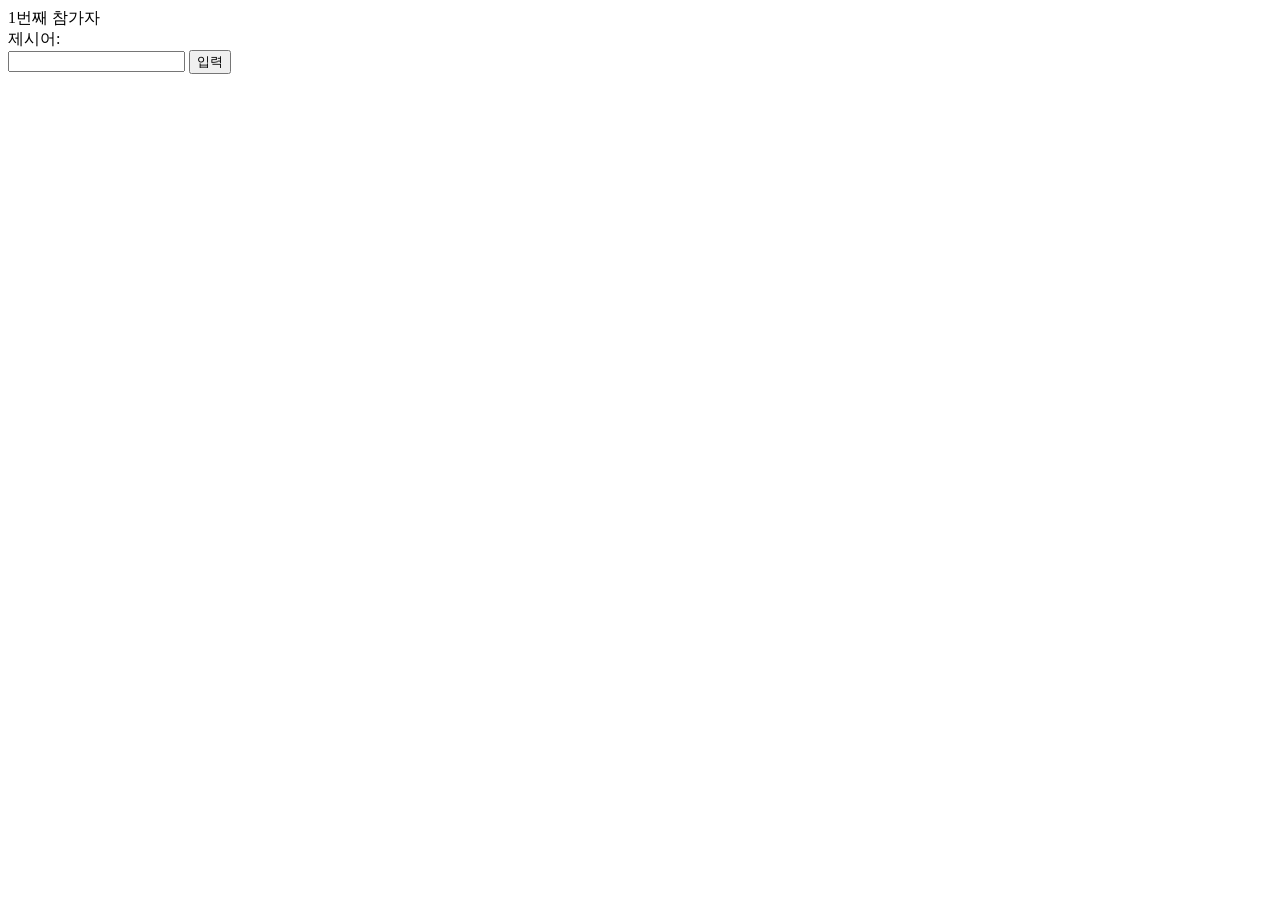
<file: _1-1끝말잇기.html>
<!DOCTYPE html>
<html lang="en">
<head>
  <meta charset="UTF-8">
  <meta http-equiv="X-UA-Compatible" content="IE=edge">
  <meta name="viewport" content="width=device-width, initial-scale=1.0">
  <title>끝말잇기</title>
</head>
<body>
  <div><span id="order">1</span>번째 참가자</div>
  <div>제시어: <span id="word"></span></div>
  <input type="text">
  <button>입력</button>
  <script>
    const number = Number(prompt('몇 명이 참가하나요?'));
    const $button = document.querySelector('button');
    const $input = document.querySelector('input');
    const $word = document.querySelector('#word');
    const $order = document.querySelector('#order');
    let word; //제시어
    let newWord; //현재 단어

    const onClickButton = () => {
      if (!word || word[word.length-1] === newWord[0]) { //제시어가 비어 있는가? 또는 입력한 단어가 올바른가?
        word = newWord; //입력한 단어가 제시어가 된다.
        $word.textContent = word; //화면에 제시어 표시
        
        const order = Number($order.textContent); //다음번호넘김
        if(order+1 > number) {
          $order.textContent = 1;
        } else {
          $order.textContent = order + 1;
        }
      } else { //올바르지 않다.
        alert('올바르지 않은 단어입니다');
      }
      $input.value = '';//입령창 비우고 커서 둠
      $input.focus();
    }
    const onInput = (event) => {
      newWord = event.target.value; //입력하는 단어를 현재 단어로
    };
    
    $button.addEventListener('click', onClickButton);
    $input.addEventListener('input', onInput);
 </script>
</body>
</html>
</file>
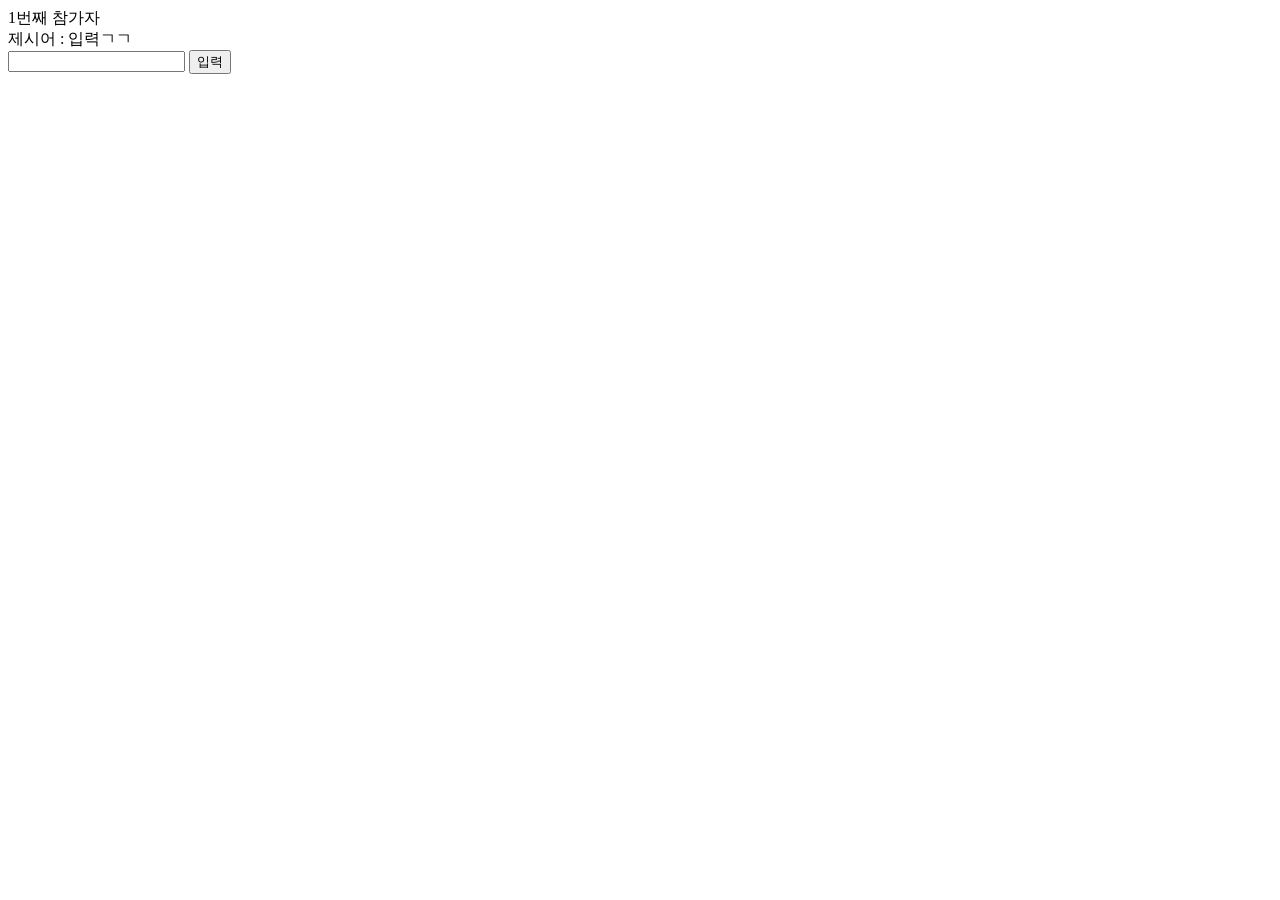
<file: _1-2_쿵쿵따.html>
<!DOCTYPE html>
<html lang="en">

<head>
	<meta charset="UTF-8">
	<meta http-equiv="X-UA-Compatible" content="IE=edge">
	<meta name="viewport" content="width=device-width, initial-scale=1.0">
	<title>쿵쿵따</title>
</head>

<body>
	<div><span id="order">1</span>번째 참가자</div>
  <div>제시어 : <span id="word">입력ㄱㄱ</span></div>
  <input type="text">
  <button>입력</button>
  
  <script>
    const number = Number(prompt('몇 명이 참가하나요?'));
    if (number) {
      const $order = document.querySelector('#order');
      const $word = document.querySelector('#word');
      const $input = document.querySelector('input');
      const $button = document.querySelector('button');
      let word;
      let newWord;
    
      const onInput = (event) => {
        newWord = event.target.value;
      }
      const onClick = () => {
        if (!word || word[word.length-1] === newWord[0] && newWord.length === 3) {
          word = newWord;
          $word.textContent = word;
          
          let order = Number($order.textContent);
          if(order + 1 <= number) {
            $order.textContent = order + 1;
          } else {
            $order.textContent = 1;
          }
        } else {
          alert('끝말잇기 틀렸음');
        }
        $input.value = '';
        $input.focus();
      }

      $input.addEventListener('input', onInput);
      $button.addEventListener('click', onClick);
    }
  </script>
</body>
</html>
</file>
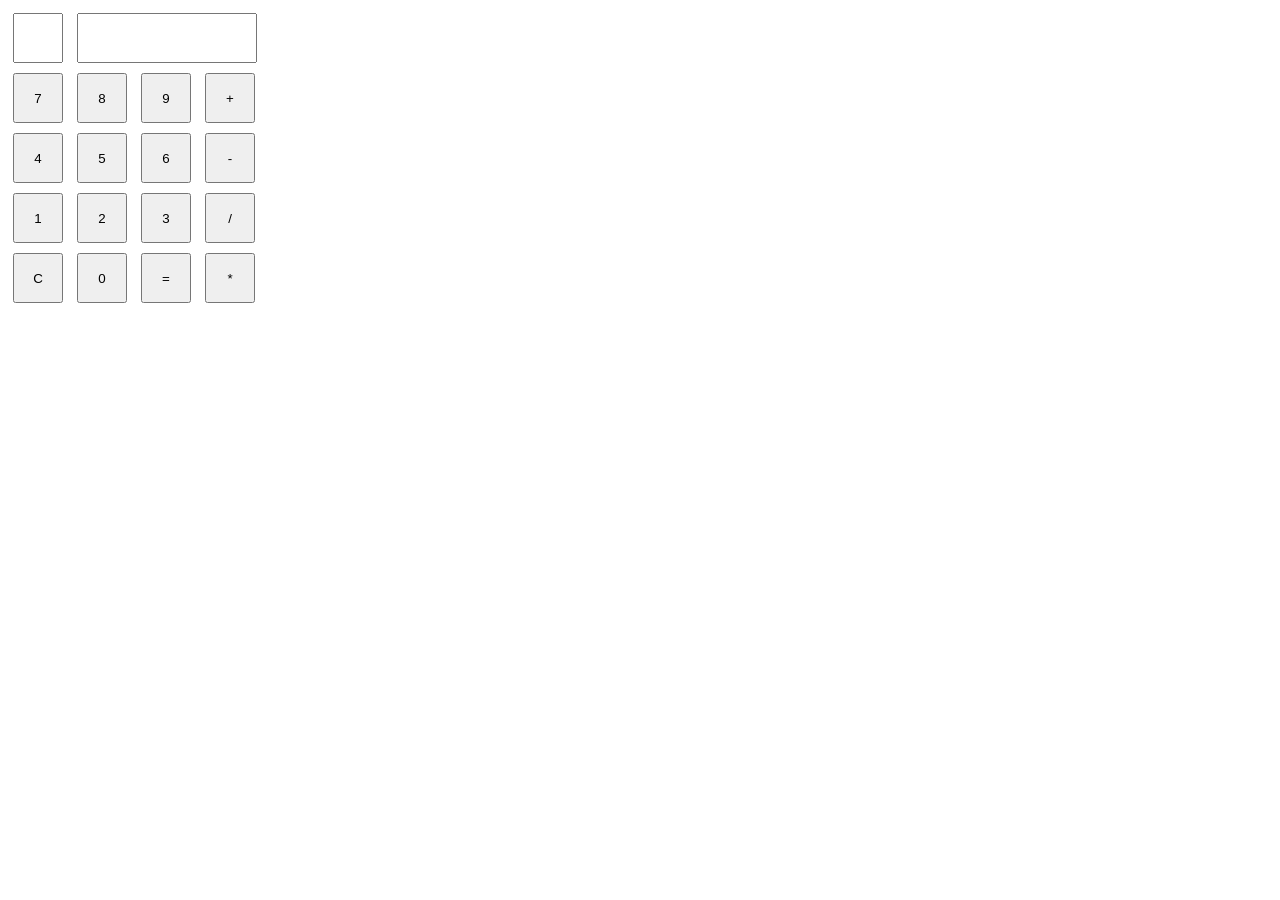
<file: _2-1_계산기.html>
<!DOCTYPE html>
<html lang="en">
<head>
  <meta charset="UTF-8">
  <meta name="viewport" content="width=device-width, initial-scale=1.0">
  <title>계산기</title>
  <style>
    * {box-sizing: border-box}
    #result {width: 180px; height: 50px; margin: 5px; text-align: right;}
    #operator {width: 50px; height: 50px; margin: 5px; text-align: center;}
    button {width: 50px; height: 50px; margin: 5px;}
  </style>
</head>
<body>
  <input readonly id="operator">
  <input readonly type="text" id="result">
  <div class="row">
    <button id="num-7">7</button>
    <button id="num-8">8</button>
    <button id="num-9">9</button>
    <button id="plus">+</button>
  </div>
  <div class="row">
    <button id="num-4">4</button>
    <button id="num-5">5</button>
    <button id="num-6">6</button>
    <button id="minus">-</button>
  </div>
  <div id="row">
    <button id="num-1">1</button>
    <button id="num-2">2</button>
    <button id="num-3">3</button>
    <button id="divide">/</button>
  </div>
  <div id="row">
    <button id="clear">C</button>
    <button id="num-0">0</button>
    <button id="calculate">=</button>
    <button id="multiply">*</button>
  </div>

  <script>
    let numOne = '';
    let numTwo = '';
    let operator = '';
    const $operator = document.querySelector('#operator');
    const $result = document.querySelector('#result');
    
    const onClickNumber = (event) => {
      if (!operator) {
        numOne += event.target.textContent;
        $result.value += event.target.textContent;
        return;
      }
      if (!numTwo) {
        $result.value = '';
      }
      numTwo += event.target.textContent;
      $result.value += event.target.textContent;
    }

    document.querySelector('#num-0').addEventListener('click', onClickNumber)
    document.querySelector('#num-1').addEventListener('click', onClickNumber)
    document.querySelector('#num-2').addEventListener('click', onClickNumber)
    document.querySelector('#num-3').addEventListener('click', onClickNumber)
    document.querySelector('#num-4').addEventListener('click', onClickNumber)
    document.querySelector('#num-5').addEventListener('click', onClickNumber)
    document.querySelector('#num-6').addEventListener('click', onClickNumber)
    document.querySelector('#num-7').addEventListener('click', onClickNumber)
    document.querySelector('#num-8').addEventListener('click', onClickNumber)
    document.querySelector('#num-9').addEventListener('click', onClickNumber)

    const onClickOperator = (op) => () => {
      if (numOne) {
        operator = op;
        $operator.value = op;
      } else {
        alert('숫자를 먼저 입력하세요.');
      }
    }
    document.querySelector('#plus').addEventListener('click', onClickOperator('+'))
    document.querySelector('#minus').addEventListener('click', onClickOperator('-'))
    document.querySelector('#divide').addEventListener('click', onClickOperator('/'))
    document.querySelector('#multiply').addEventListener('click', onClickOperator('*'))
    //계산
    document.querySelector('#calculate').addEventListener('click', ()=>{
      if (numTwo) {
        switch (operator) {
          case '+':
          $result.value = parseInt(numOne) + parseInt(numTwo);
          break;
          case '-':
          $result.value = numOne - numTwo;
          break;
          case '*':
          $result.value = numOne * numTwo;
          break;
          case '/':
          $result.value = numOne / numTwo;
          break;
        }
      }
    })
    //모든 변수와 함수 초기화
    document.querySelector('#clear').addEventListener('click', ()=>{
       numOne = '';
       operator = '';
       numTwo = '';
       $operator.value = '';
       $result.value = '';
    })

  </script>
</body>
</html>
</file>
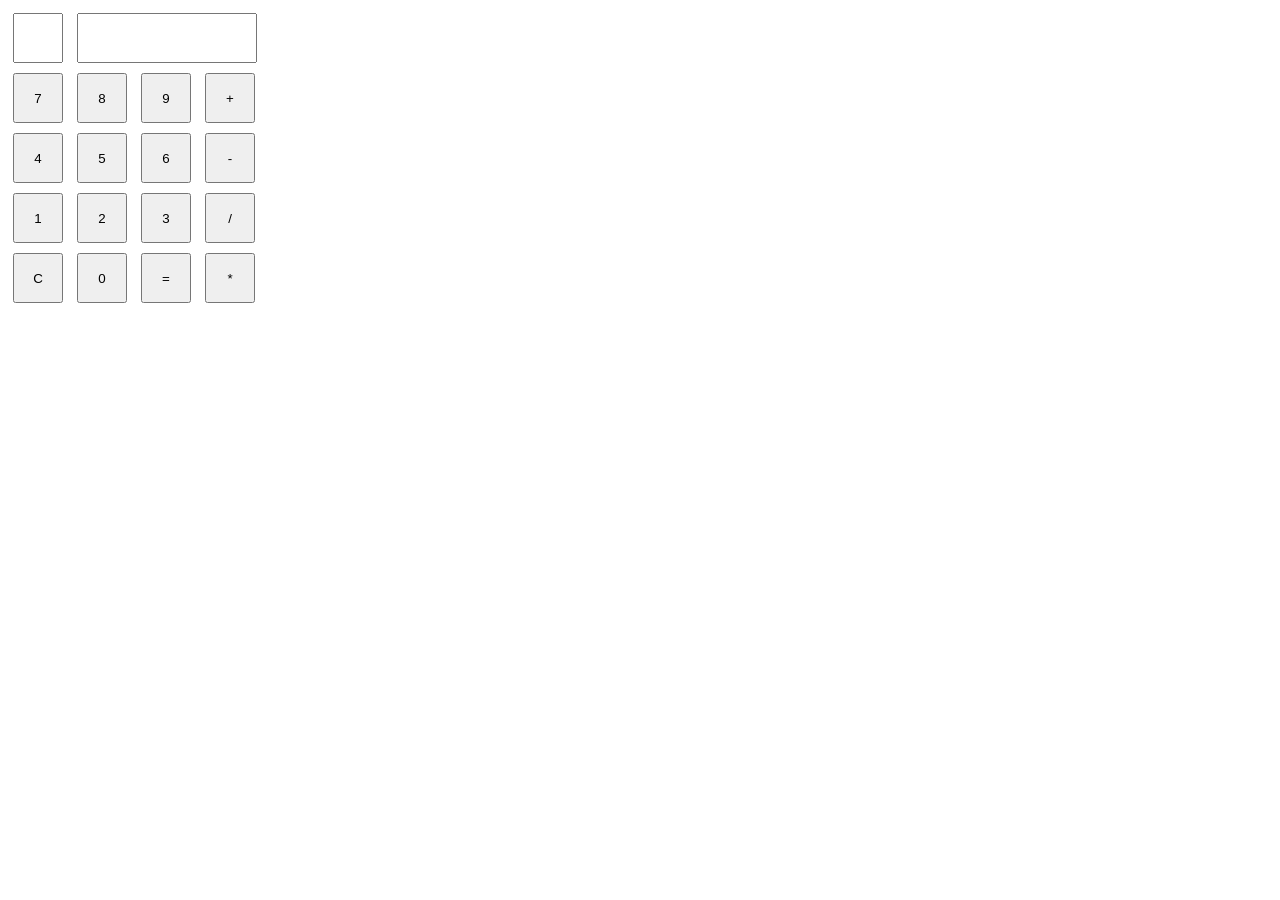
<file: _2-2_계산기(3개연산).html>
<!DOCTYPE html>
<html lang="en">
<head>
  <meta charset="UTF-8">
  <meta name="viewport" content="width=device-width, initial-scale=1.0">
  <title>계산기</title>
  <style>
    * {box-sizing: border-box}
    #result {width: 180px; height: 50px; margin: 5px; text-align: right;}
    #operator {width: 50px; height: 50px; margin: 5px; text-align: center;}
    button {width: 50px; height: 50px; margin: 5px;}
  </style>
</head>
<body>
  <input readonly id="operator">
  <input readonly type="text" id="result">
  <div class="row">
    <button id="num-7">7</button>
    <button id="num-8">8</button>
    <button id="num-9">9</button>
    <button id="plus">+</button>
  </div>
  <div class="row">
    <button id="num-4">4</button>
    <button id="num-5">5</button>
    <button id="num-6">6</button>
    <button id="minus">-</button>
  </div>
  <div id="row">
    <button id="num-1">1</button>
    <button id="num-2">2</button>
    <button id="num-3">3</button>
    <button id="divide">/</button>
  </div>
  <div id="row">
    <button id="clear">C</button>
    <button id="num-0">0</button>
    <button id="calculate">=</button>
    <button id="multiply">*</button>
  </div>

  <script>
    let numOne = '';
    let numTwo = '';
    let operator = '';
    const $operator = document.querySelector('#operator');
    const $result = document.querySelector('#result');
    
    const onClickNumber = (event) => {
      if (!operator) {
        numOne += event.target.textContent;
        $result.value += event.target.textContent;
        return;
      }
      if (!numTwo) {
        $result.value = '';
      }
      numTwo += event.target.textContent;
      $result.value += event.target.textContent;
    }

    document.querySelector('#num-0').addEventListener('click', onClickNumber)
    document.querySelector('#num-1').addEventListener('click', onClickNumber)
    document.querySelector('#num-2').addEventListener('click', onClickNumber)
    document.querySelector('#num-3').addEventListener('click', onClickNumber)
    document.querySelector('#num-4').addEventListener('click', onClickNumber)
    document.querySelector('#num-5').addEventListener('click', onClickNumber)
    document.querySelector('#num-6').addEventListener('click', onClickNumber)
    document.querySelector('#num-7').addEventListener('click', onClickNumber)
    document.querySelector('#num-8').addEventListener('click', onClickNumber)
    document.querySelector('#num-9').addEventListener('click', onClickNumber)

    const onClickOperator = (op) => () => {
      if (numOne) {
        operator = op;
        $operator.value = op;
      } else {
        alert('숫자를 먼저 입력하세요.');
      }
    }
    document.querySelector('#plus').addEventListener('click', onClickOperator('+'))
    document.querySelector('#minus').addEventListener('click', onClickOperator('-'))
    document.querySelector('#divide').addEventListener('click', onClickOperator('/'))
    document.querySelector('#multiply').addEventListener('click', onClickOperator('*'))
    //계산
    document.querySelector('#calculate').addEventListener('click', ()=>{
      if (numTwo) {
        switch (operator) {
          case '+':
          $result.value = parseInt(numOne) + parseInt(numTwo);
          break;
          case '-':
          $result.value = numOne - numTwo;
          break;
          case '*':
          $result.value = numOne * numTwo;
          break;
          case '/':
          $result.value = numOne / numTwo;
          break;
        }
        $operator.value = '';
        numOne = result.value;
        operator = '';
        numTwo = '';
      }
    })
    //모든 변수와 함수 초기화
    document.querySelector('#clear').addEventListener('click', ()=>{
       numOne = '';
       operator = '';
       numTwo = '';
       $operator.value = '';
       $result.value = '';
    })

  </script>
</body>
</html>
</file>
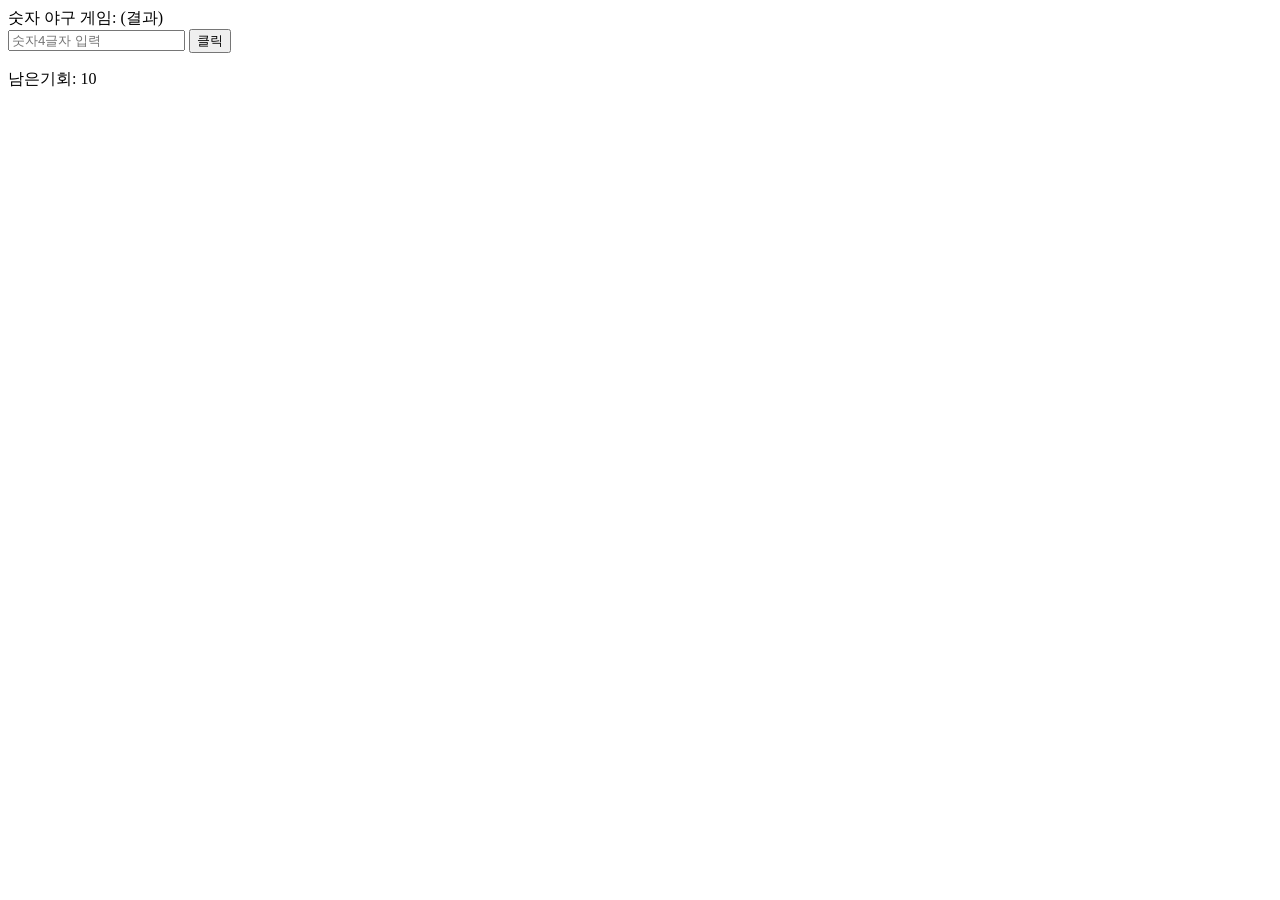
<file: _3-1_숫자야구게임.html>
<!DOCTYPE html>
<html lang="en">
<head>
  <meta charset="UTF-8">
  <meta http-equiv="X-UA-Compatible" content="IE=edge">
  <meta name="viewport" content="width=device-width, initial-scale=1.0">
  <title>숫자야구게임</title>
</head>
<body>
  <div>숫자 야구 게임: <span id="result">(결과)</span></div>
  <input type="text" placeholder="숫자4글자 입력">
  <button>클릭</button>
  <p>남은기회: <span id="chance">10</span></p>
  <script>
    let answer = '';
    let myAnswer = '';
    let count = 10;
    let strike = 0;
    let ball = 0;
    let out = 0;
    const $result = document.querySelector('#result');
    const $input = document.querySelector('input');
    const $button = document.querySelector('button');
    const $chance = document.querySelector('#chance');

    while(true) {
      answer = prompt('답안 숫자 4자리 입력');
      if (answer.length === 4) break;
    }
    
    $input.addEventListener('input', (event) => {
      myAnswer = event.target.value;
    })
    
    $button.addEventListener('click', () => {
      if (myAnswer.length !== 4) {
        alert('4숫자가 아닙니다');
        return;
      }
      for (let i = 0; i < answer.length; i++) {
        if (answer[i] === myAnswer[i]) {
          strike++;
        } else {
          for (let j = 0; j < myAnswer.length; j++) {
            if (answer[i] === myAnswer[j]) {
              ball++;
            }
          }
        }
      }
      out = answer.length - ball - strike;
      console.log(`myanswer: ${myAnswer}\nstrike: ${strike}, ball: ${ball}, out: ${out}\n`);
      strike = 0;
      ball = 0;
      out = 0;
      count--;
      $chance.textContent = count;
      $input.value = '';
      $input.focus();
      if (count < 1) alert('Game Ends');
    })
    
    
  </script>
</body>
</html>
</file>
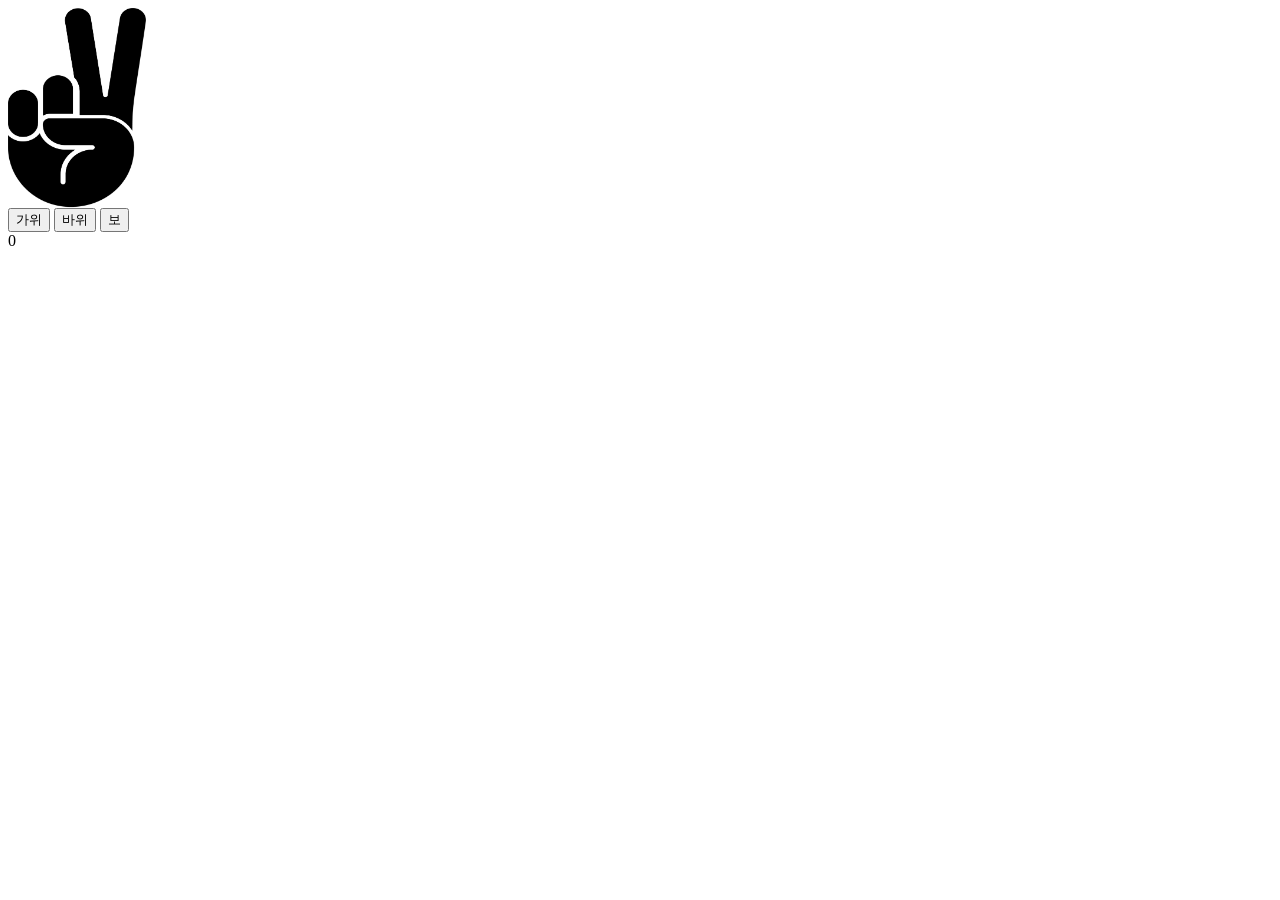
<file: _5-1_가위바위보.html>
<!DOCTYPE html>
<html lang="en">
<head>
  <meta charset="UTF-8">
  <meta name="viewport" content="width=device-width, initial-scale=1.0">
  <title>가위바위보</title>
  <style>
    #computer {
      width: 142px; height: 200px;
    }
  </style>
</head>
<body>
  <div id="computer"></div>
  <div>
    <button class="btn" id="scissors">가위</button>
    <button class="btn" id="rock">바위</button>
    <button class="btn" id="paper">보</button>
  </div>
  <div id="score">0</div>

  <script>
    const $computer = document.querySelector('#computer');
    const $score = document.querySelector('#score');
    const $rock = document.querySelector('#rock');
    const $scissors = document.querySelector('#scissors');
    const $paper = document.querySelector('#paper');
    const IMG_URL = './rsp.png';
    $computer.style.background = `url(${IMG_URL}) 0 0`;
    $computer.style.backgroundSize = 'auto 200px';

    const rspX = {
      scissors : '0',
      rock: '-220px',
      paper: '-440px',
    };
    
    let computerChoice = 'scissors';
    const changeComputerHand = () => {
      if (computerChoice === 'rock') {
        computerChoice = 'scissors';
      } else if (computerChoice === 'scissors') {
        computerChoice = 'paper';
      } else if (computerChoice === 'paper') {
        computerChoice = 'rock';
      }
      $computer.style.background = `url(${IMG_URL}) ${rspX[computerChoice]} 0`;
      $computer.style.backgroundSize = `auto 200px`;
    }
    let intervalId = setInterval(changeComputerHand, 50);

    //가위: 1, 바위: 0, 보: -1
    //나\컴퓨터   가위  바위  보
    //가위        0     1     2
    //바위        -1    0     1
    //보          -2    -1    0
    const scoreTable = {
      rock: 0,
      scissors: 1,
      paper: -1,
    };
    //버튼을 클릭하면 setInterval이 멈췄다가 1초 뒤에 다시 실행
    let clickable = true;
    let score = 0;
    const clickButton = () => {
      if (clickable) {
        clearInterval(intervalId);
        clickable = false;

        const myChoice = event.target.textContent === '바위'
        ? 'rock'
        : event.target.textContent === '가위'
        ? 'scissors'
        : 'paper'
        const myScore = scoreTable[myChoice];
        const computerScore = scoreTable[computerChoice];
        const diff = myScore - computerScore;
        let message;
        if ([2, -1].includes(diff)) {
          score += 1;
          message = '승리';
        } else if ([-2, 1].includes(diff)) {
          score -= 1;
          message = '패배';
        } else {
          message = '무승부';
        }
        $score.textContent = `${message} 총: ${score}점`;
      //점수 계산 및 화면 표시
        setTimeout(() => {
          clickable = true;
          intervalId = setInterval(changeComputerHand, 50);
        }, 1000);
      }
    };
    $rock.addEventListener('click', clickButton);
    $scissors.addEventListener('click', clickButton);
    $paper.addEventListener('click', clickButton);
  </script>
</body>
</body>
</html>
</file>
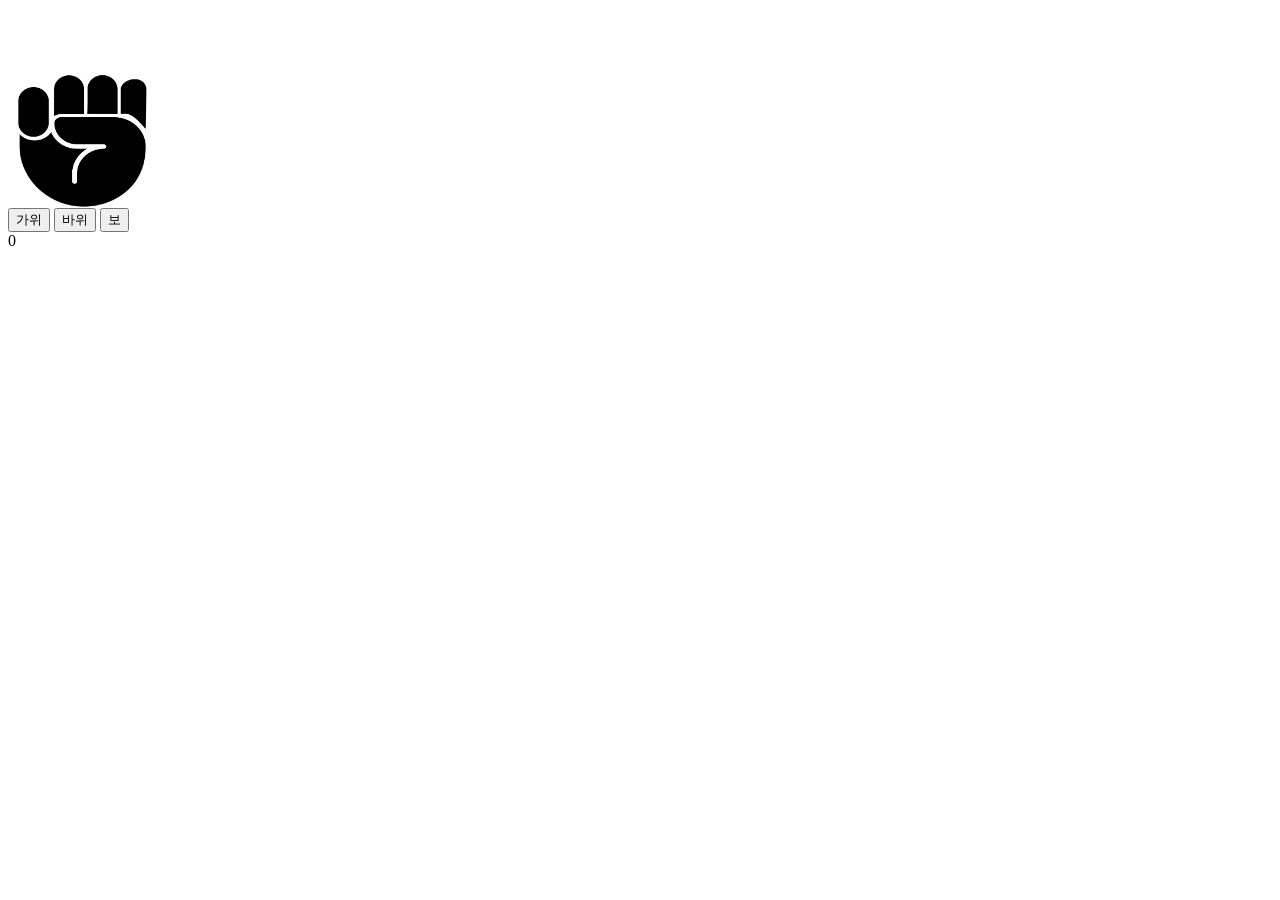
<file: _5-2_가위바위보(3선승).html>
<!DOCTYPE html>
<html lang="en">
<head>
  <meta charset="UTF-8">
  <meta name="viewport" content="width=device-width, initial-scale=1.0">
  <title>가위바위보</title>
  <style>
    #computer {
      width: 142px; height: 200px;
    }
  </style>
</head>
<body>
  <div id="computer"></div>
  <div>
    <button class="btn" id="scissors">가위</button>
    <button class="btn" id="rock">바위</button>
    <button class="btn" id="paper">보</button>
  </div>
  <div id="score">0</div>

  <script>
    const $computer = document.querySelector('#computer');
    const $score = document.querySelector('#score');
    const $rock = document.querySelector('#rock');
    const $scissors = document.querySelector('#scissors');
    const $paper = document.querySelector('#paper');
    const IMG_URL = './rsp.png';
    $computer.style.background = `url(${IMG_URL}) 0 0`;
    $computer.style.backgroundSize = 'auto 200px';

    const rspX = {
      scissors : '0',
      rock: '-220px',
      paper: '-440px',
    };
    
    let computerChoice = 'scissors';
    const changeComputerHand = () => {
      if (computerChoice === 'rock') {
        computerChoice = 'scissors';
      } else if (computerChoice === 'scissors') {
        computerChoice = 'paper';
      } else if (computerChoice === 'paper') {
        computerChoice = 'rock';
      }
      $computer.style.background = `url(${IMG_URL}) ${rspX[computerChoice]} 0`;
      $computer.style.backgroundSize = `auto 200px`;
    }
    let intervalId = setInterval(changeComputerHand, 50);

    //가위: 1, 바위: 0, 보: -1
    //나\컴퓨터   가위  바위  보
    //가위        0     1     2
    //바위        -1    0     1
    //보          -2    -1    0
    const scoreTable = {
      rock: 0,
      scissors: 1,
      paper: -1,
    };
    //버튼을 클릭하면 setInterval이 멈췄다가 1초 뒤에 다시 실행
    let clickable = true;
    let me = 0;
    let computer = 0;
    const clickButton = () => {
      if (clickable) {
        clearInterval(intervalId);
        clickable = false;

        const myChoice = event.target.textContent === '바위'
        ? 'rock'
        : event.target.textContent === '가위'
        ? 'scissors'
        : 'paper'
        const myScore = scoreTable[myChoice];
        const computerScore = scoreTable[computerChoice];
        const diff = myScore - computerScore;
        let message;
        if ([2, -1].includes(diff)) {
          me += 1;
          message = '승리';
        } else if ([-2, 1].includes(diff)) {
          computer += 1;
          message = '패배';
        } else {
          message = '무승부';
        }

        if (me >= 3) {
          $score.textContent = `나의 승리! me: ${me}, 컴: ${computer}`;
          return;
        } else if (computer >= 3) {
          $score.textContent = `컴퓨터 승리! me: ${me}, 컴: ${computer}`;
          return;
        } else {
          $score.textContent = `${message} me: ${me}, 컴: ${computer}`;
        }
      //점수 계산 및 화면 표시
        setTimeout(() => {
          clickable = true;
          intervalId = setInterval(changeComputerHand, 50);
        }, 1000);
      }
    };
    $rock.addEventListener('click', clickButton);
    $scissors.addEventListener('click', clickButton);
    $paper.addEventListener('click', clickButton);
  </script>
</body>
</body>
</html>
</file>
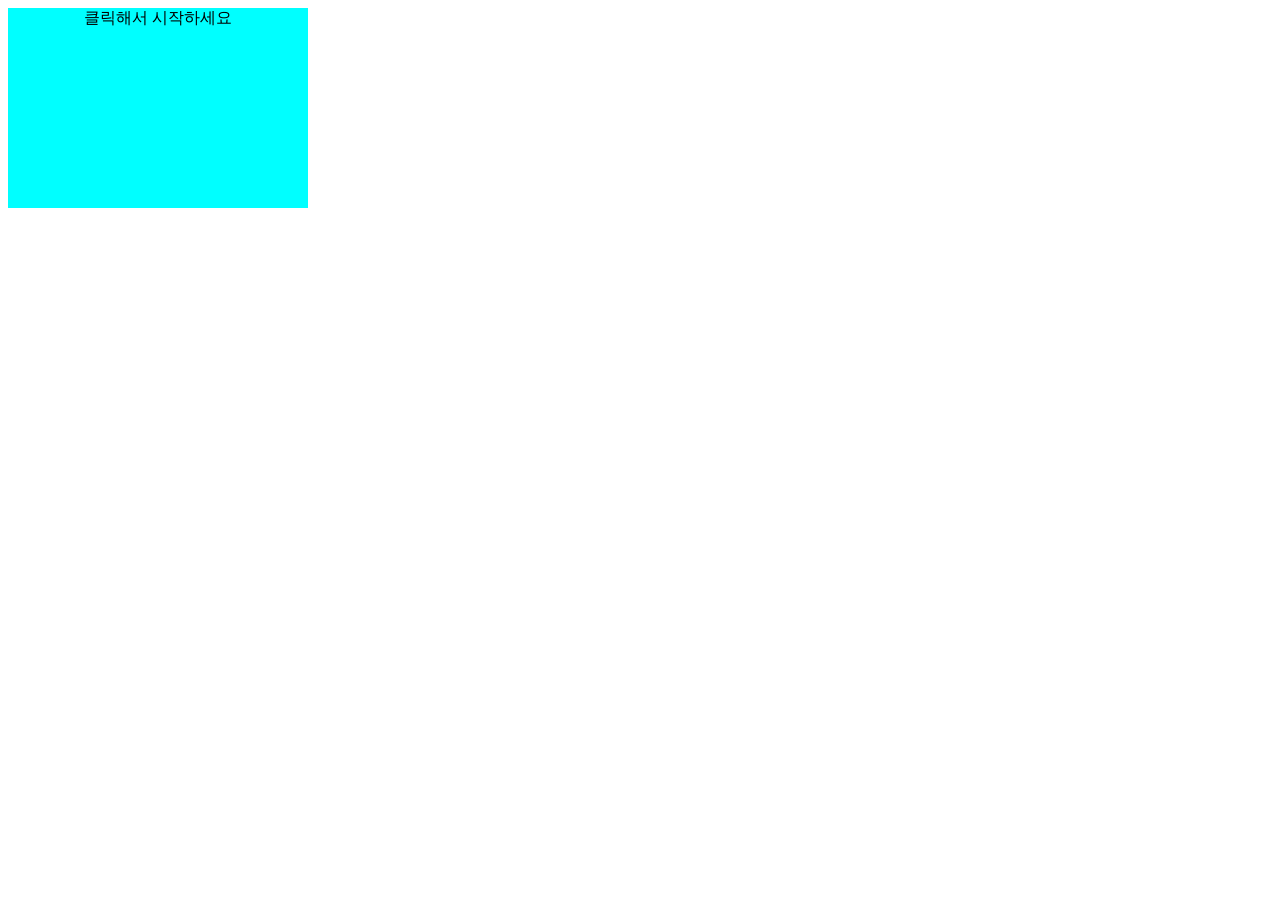
<file: _6-1_반응속도테스트.html>
<!DOCTYPE html>
<html lang="en">
<head>
  <meta charset="UTF-8">
  <meta http-equiv="X-UA-Compatible" content="IE=edge">
  <meta name="viewport" content="width=device-width, initial-scale=1.0">
  <title>반응속도 테스트</title>
  <style>
    #screen {
      width: 300px;
      height: 200px;
      text-align: center;
      user-select: none;
    }
    #screen.waiting {
      background-color: aqua;
    }
    #screen.ready {
      background-color: red;
      color: white;
    }
    #screen.now {
      background-color: greenyellow;
    }
  </style>
</head>
<body>
  <div id="screen" class="waiting">클릭해서 시작하세요</div>
  <div id="result"></div>

  <script>
    const $screen = document.querySelector('#screen');
    const $result = document.querySelector('#result');
    let startTime;
    let endTime;
    const records = [];
    let timeoutId;

    //해당 클래스 있는지 T/F로 알수 있음
    $screen.addEventListener('click', function() {
      if ($screen.classList.contains('waiting')) {//대기화면
        $screen.classList.remove('waiting');
        $screen.classList.add('ready');
        $screen.textContent = '초록색이 되면 클릭하세요.';

        timeoutId = setTimeout(function() {
          startTime = new Date();
          $screen.classList.remove('ready');
          $screen.classList.add('now');
          $screen.textContent = '클릭하세요!';
        }, Math.floor((Math.random() * 1000) + 2000)); //2000~3000 사이 수
      } else if ($screen.classList.contains('ready')) { //준비 화면
        clearTimeout(timeoutId);
        $screen.classList.remove('ready');
        $screen.classList.add('waiting');
        $screen.textContent = '너무 성급하시군요!';
      } else if ($screen.classList.contains('now')) { // 클릭 화면
        endTime = new Date();
        const current = endTime - startTime;
        records.push(current);
        const average = records.reduce((a, c) => a + c) /records.length;
        $result.textContent = `현재: ${current}ms, 평균:${average}ms`;
        startTime = null;
        endTime = null;
        $screen.classList.remove('now');
        $screen.classList.add('waiting');
        $screen.textContent = '클릭해서 시작하세요';
      }
    })
  </script>
</body>
</html>
</file>
